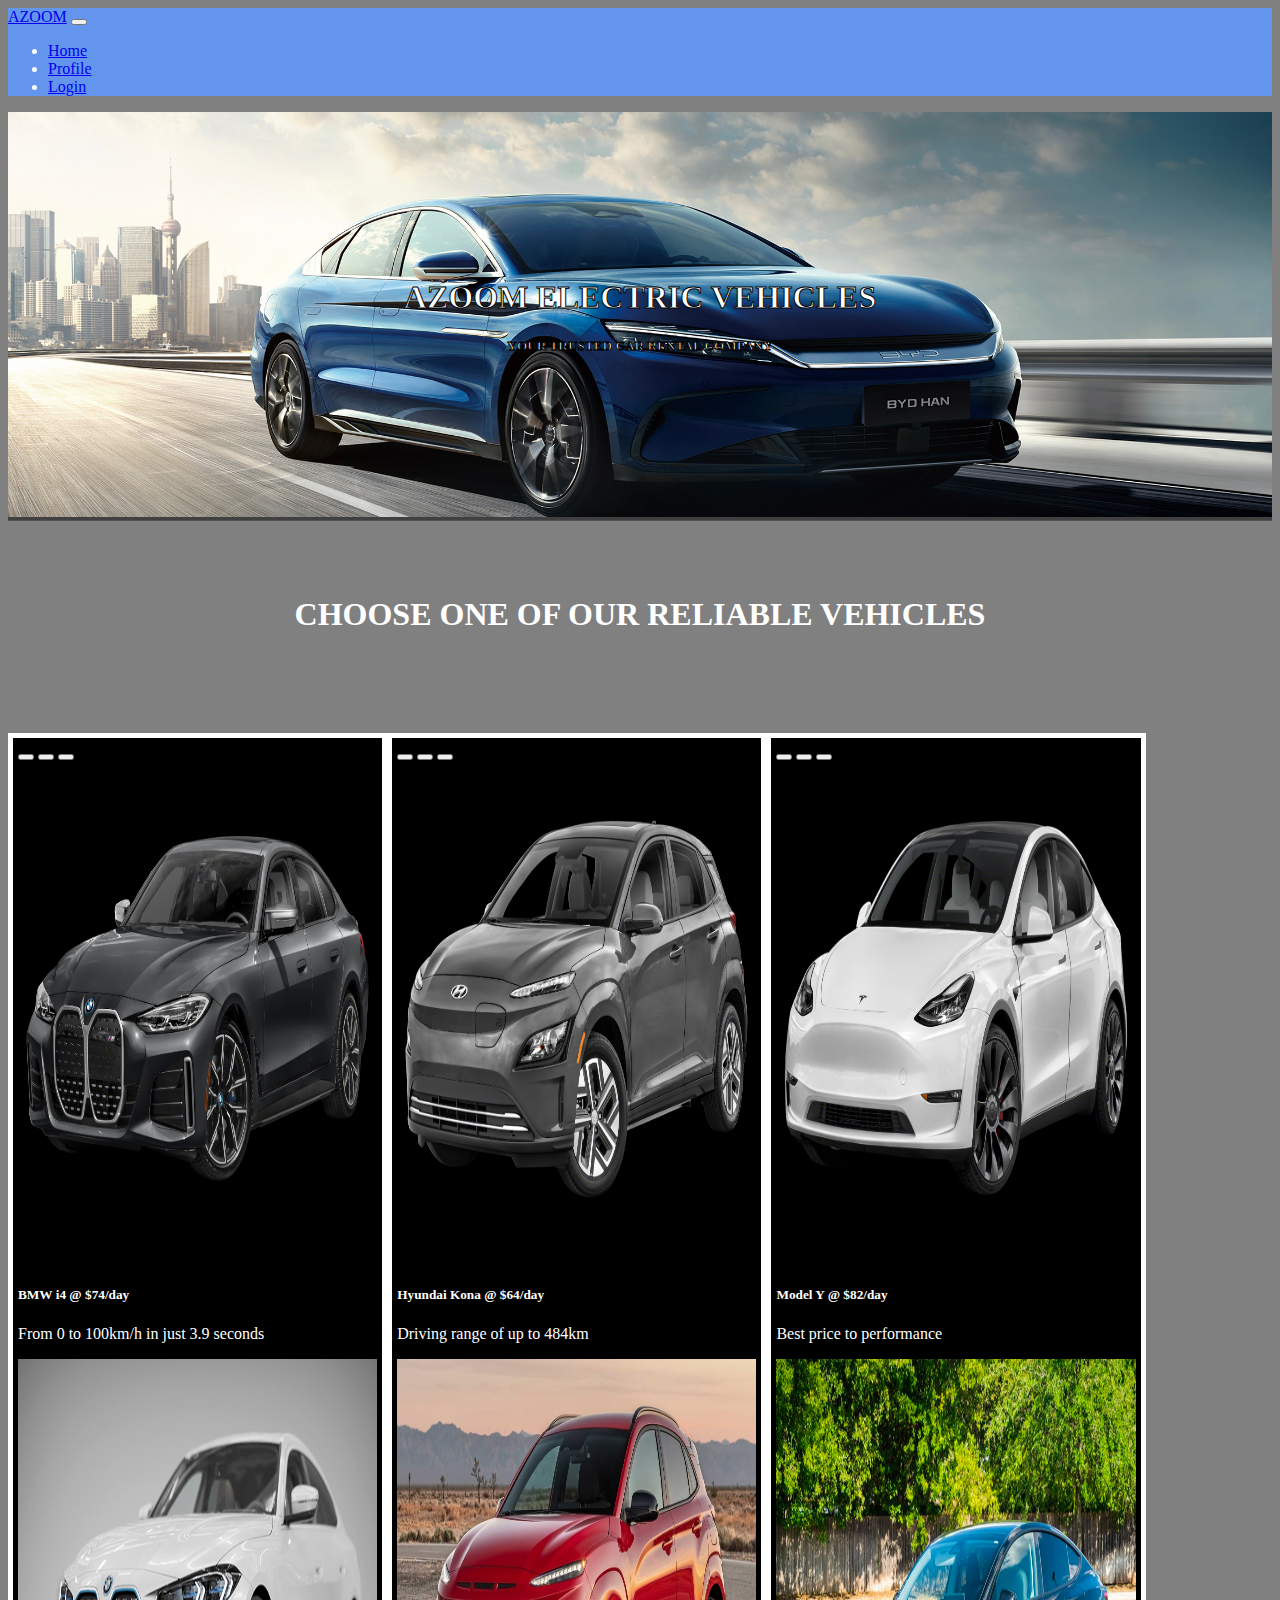
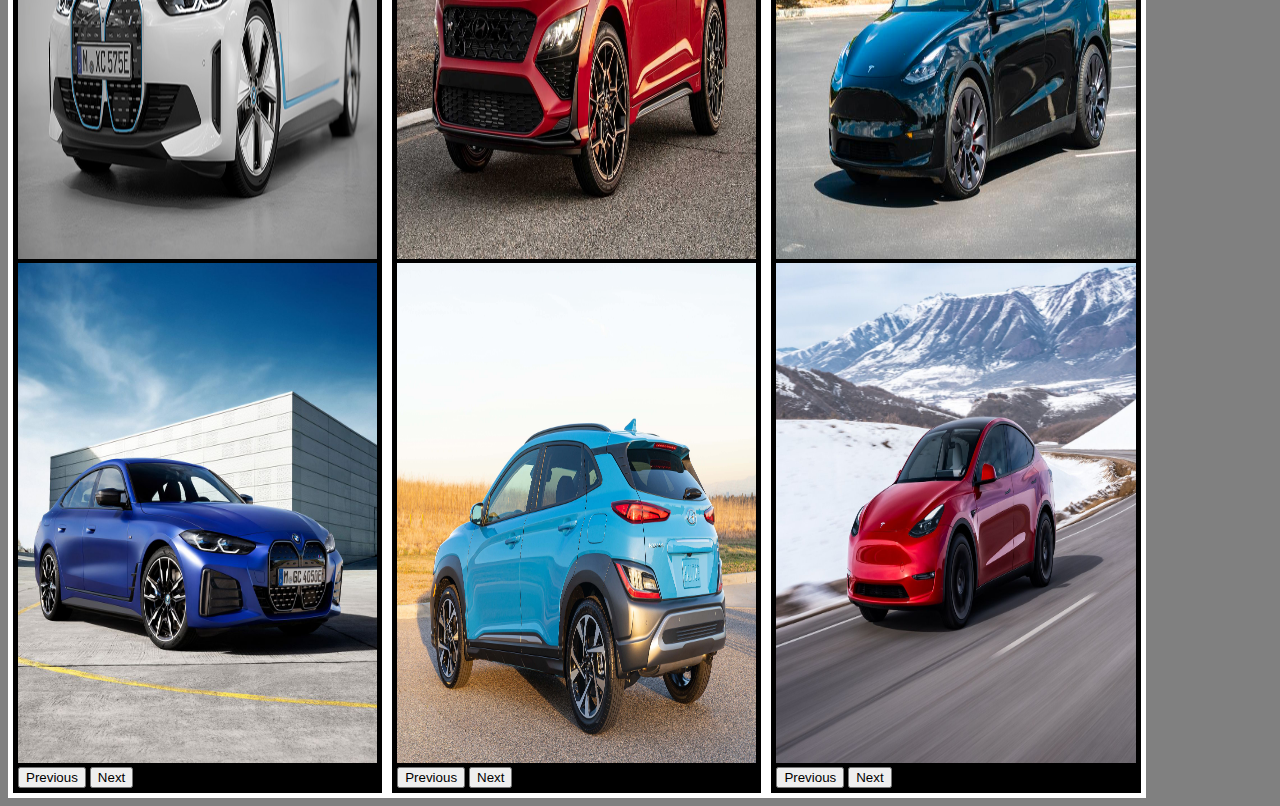
<file: index.html>
<!DOCTYPE html>
<html lang="en">
<head>
    <meta charset="UTF-8">
    <meta name="viewport" content="width=device-width, initial-scale=1.0">
    <link href="https://cdn.jsdelivr.net/npm/bootstrap@5.3.2/dist/css/bootstrap.min.css" rel="stylesheet"
        integrity="sha384-T3c6CoIi6uLrA9TneNEoa7RxnatzjcDSCmG1MXxSR1GAsXEV/Dwwykc2MPK8M2HN" crossorigin="anonymous" />
    <link rel="stylesheet" href="styles.css" />
    <link rel="preconnect" href="https://fonts.googleapis.com" />
    <link rel="preconnect" href="https://fonts.gstatic.com" crossorigin />
    <link href="https://fonts.googleapis.com/css2?family=Nunito+Sans:opsz,wght@6..12,500&display=swap">
    <title>Document</title>
</head>
<body>
  <nav class="navbar navbar-expand-lg">
    <div class="container-fluid">
        <a class="navbar-brand" href="#">AZOOM</a>
        <button class="navbar-toggler" type="button" data-bs-toggle="collapse"
            data-bs-target="#navbarSupportedContent" aria-controls="navbarSupportedContent" aria-expanded="false"
            aria-label="Toggle navigation">
            <span class="navbar-toggler-icon"></span>
        </button>
        <div class="collapse navbar-collapse" id="navbarSupportedContent">
            <ul class="navbar-nav me-auto mb-2 mb-lg-0">
                <li class="nav-item">
                    <a class="nav-link active" aria-current="page" href="index.html">Home</a>
                </li>
                <li class="nav-item dropdown">
                    <a class="nav-link dropdown-toggle" href="#" role="button" data-bs-toggle="dropdown"
                        aria-expanded="false">
                        Profile
                    </a>
                    <li class="nav-item">
                        <a class="nav-link active" aria-current="page" href="login.html">Login</a>
                    </li>
                    </ul>
                </li>
            </ul>
        </div>
    </div>
</nav>

    <div class="hero-image">
      <img class="objfit" src="banner2.jpg" width=100%>
      <div class="hero-text">
        <h1 class="h1ts"><b>AZOOM ELECTRIC VEHICLES</b></h1>
        <h5 class="h1ts"><b>YOUR TRUSTED CAR RENTAL COMPANY</b></h6>
      </div>
    </div>

    <br>
    <br>
    <br>
    <h1 class="pcenter">CHOOSE ONE OF OUR RELIABLE VEHICLES</h1>
    <div class="row imagesrow">

      <div id="carouselExampleIndicators1" class="carousel slide column white imagepop">
        <div class="carousel-indicators">
          <button type="button" data-bs-target="#carouselExampleIndicators1" data-bs-slide-to="0" class="active" aria-current="true" aria-label="Slide 1"></button>
          <button type="button" data-bs-target="#carouselExampleIndicators1" data-bs-slide-to="1" aria-label="Slide 2"></button>
          <button type="button" data-bs-target="#carouselExampleIndicators1" data-bs-slide-to="2" aria-label="Slide 3"></button>
        </div>
        <div class="carousel-inner">
          <div class="carousel-item active ">
            <img src="photos/BMW.png" class="d-block w-100 size" alt="..." onclick="login()">
            <div class="carousel-caption d-none d-md-block">
              <h5><b>BMW i4 @ $74/day</b></h5>
              <p>From 0 to 100km/h in just 3.9 seconds</p>
            </div>
          </div>
          <div class="carousel-item">
            <img src="photos\i4v2.jpg" class="d-block w-100 size" alt="..." onclick="login()">
          </div>
          <div class="carousel-item">
            <img src="photos\i4v3.jpg" class="d-block w-100 size" alt="..." onclick="login()">
          </div>
        </div>
        <button class="carousel-control-prev" type="button" data-bs-target="#carouselExampleIndicators1" data-bs-slide="prev">
          <span class="carousel-control-prev-icon" aria-hidden="true"></span>
          <span class="visually-hidden">Previous</span>
        </button>
        <button class="carousel-control-next" type="button" data-bs-target="#carouselExampleIndicators1" data-bs-slide="next">
          <span class="carousel-control-next-icon" aria-hidden="true"></span>
          <span class="visually-hidden">Next</span>
        </button>
      </div>

      <div id="carouselExampleIndicators2" class="carousel slide column white imagepop">
        <div class="carousel-indicators">
          <button type="button" data-bs-target="#carouselExampleIndicators2" data-bs-slide-to="0" class="active" aria-current="true" aria-label="Slide 1"></button>
          <button type="button" data-bs-target="#carouselExampleIndicators2" data-bs-slide-to="1" aria-label="Slide 2"></button>
          <button type="button" data-bs-target="#carouselExampleIndicators2" data-bs-slide-to="2" aria-label="Slide 3"></button>
        </div>
        <div class="carousel-inner">
          <div class="carousel-item active ">
            <img src="photos/Kona.png" class="d-block w-100 size" alt="..." onclick="login()">
            <div class="carousel-caption d-none d-md-block">
              <h5><b>Hyundai Kona @ $64/day</b></h5>
              <p>Driving range of up to 484km</p>
            </div>
          </div>
          <div class="carousel-item">
            <img src="photos\Kona2.jpg" class="d-block w-100 size" alt="..." onclick="login()">
          </div>
          <div class="carousel-item">
            <img src="photos\kona3.jpg" class="d-block w-100 size" alt="..." onclick="login()">
          </div>
        </div>
        <button class="carousel-control-prev" type="button" data-bs-target="#carouselExampleIndicators2" data-bs-slide="prev">
          <span class="carousel-control-prev-icon" aria-hidden="true"></span>
          <span class="visually-hidden">Previous</span>
        </button>
        <button class="carousel-control-next" type="button" data-bs-target="#carouselExampleIndicators2" data-bs-slide="next">
          <span class="carousel-control-next-icon" aria-hidden="true"></span>
          <span class="visually-hidden">Next</span>
        </button>
      </div>

      <div id="carouselExampleIndicators3" class="carousel slide column white imagepop">
        <div class="carousel-indicators">
          <button type="button" data-bs-target="#carouselExampleIndicators3" data-bs-slide-to="0" class="active" aria-current="true" aria-label="Slide 1"></button>
          <button type="button" data-bs-target="#carouselExampleIndicators3" data-bs-slide-to="1" aria-label="Slide 2"></button>
          <button type="button" data-bs-target="#carouselExampleIndicators3" data-bs-slide-to="2" aria-label="Slide 3"></button>
        </div>
        <div class="carousel-inner">
          <div class="carousel-item active ">
            <img src="photos\ModelY.png" class="d-block w-100 size" alt="..." onclick="login()">
            <div class="carousel-caption d-none d-md-block">
              <h5><b>Model Y @ $82/day</b></h5>
              <p>Best price to performance</p>
            </div>
          </div>
          <div class="carousel-item">
            <img src="photos\modely3.png" class="d-block w-100 size" alt="..." onclick="login()">
          </div>
          <div class="carousel-item">
            <img src="photos\modely2.jpg" class="d-block w-100 size" alt="..." onclick="login()">
          </div>
        </div>
        <button class="carousel-control-prev" type="button" data-bs-target="#carouselExampleIndicators3" data-bs-slide="prev">
          <span class="carousel-control-prev-icon" aria-hidden="true"></span>
          <span class="visually-hidden">Previous</span>
        </button>
        <button class="carousel-control-next" type="button" data-bs-target="#carouselExampleIndicators3" data-bs-slide="next">
          <span class="carousel-control-next-icon" aria-hidden="true"></span>
          <span class="visually-hidden">Next</span>
        </button>
      </div>
      </div>

      

</body>
<script src="index.js"></script>
<script src="https://cdn.jsdelivr.net/npm/bootstrap@5.3.2/dist/js/bootstrap.bundle.min.js"
        integrity="sha384-C6RzsynM9kWDrMNeT87bh95OGNyZPhcTNXj1NW7RuBCsyN/o0jlpcV8Qyq46cDfL"
        crossorigin="anonymous"></script>
</html>
</file>
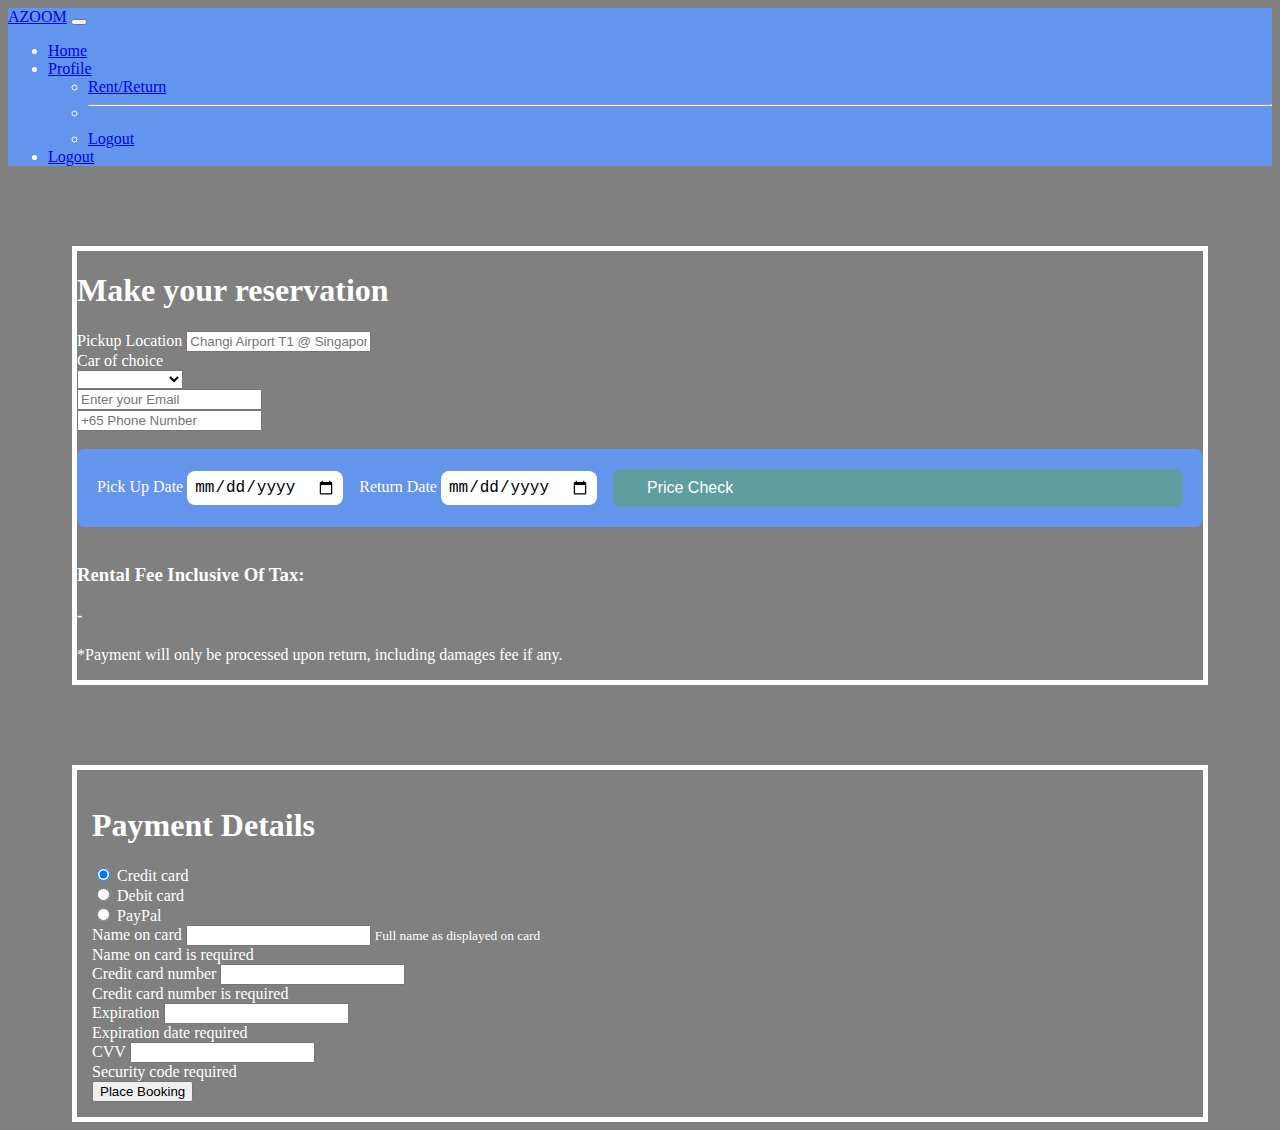
<file: book.html>
<!DOCTYPE html>
<html lang="en">

<head>
    <meta charset="UTF-8">
    <meta name="viewport" content="width=device-width, initial-scale=1.0">
    <link href="https://cdn.jsdelivr.net/npm/bootstrap@5.3.2/dist/css/bootstrap.min.css" rel="stylesheet"
        integrity="sha384-T3c6CoIi6uLrA9TneNEoa7RxnatzjcDSCmG1MXxSR1GAsXEV/Dwwykc2MPK8M2HN" crossorigin="anonymous" />
    <link rel="stylesheet" href="styles.css" />
    <link rel="preconnect" href="https://fonts.googleapis.com" />
    <link rel="preconnect" href="https://fonts.gstatic.com" crossorigin />
    <link href="https://fonts.googleapis.com/css2?family=Nunito+Sans:opsz,wght@6..12,500&display=swap">
    <title>Document</title>
</head>

<body>
    <nav class="navbar navbar-expand-lg">
        <div class="container-fluid">
            <a class="navbar-brand" href="#">AZOOM</a>
            <button class="navbar-toggler" type="button" data-bs-toggle="collapse"
                data-bs-target="#navbarSupportedContent" aria-controls="navbarSupportedContent" aria-expanded="false"
                aria-label="Toggle navigation">
                <span class="navbar-toggler-icon"></span>
            </button>
            <div class="collapse navbar-collapse" id="navbarSupportedContent">
                <ul class="navbar-nav me-auto mb-2 mb-lg-0">
                    <li class="nav-item">
                        <a class="nav-link active" aria-current="page" href="index.html">Home</a>
                    </li>
                    <li class="nav-item dropdown">
                        <a class="nav-link dropdown-toggle" href="#" role="button" data-bs-toggle="dropdown"
                            aria-expanded="false">
                            Profile
                        </a>
                        <ul class="dropdown-menu">
                            <li><a class="dropdown-item" href="return.html">Rent/Return</a></li>
                            <li>
                                <hr class="dropdown-divider" />
                            </li>
                            <li><a class="dropdown-item" href="#">Logout</a></li>
                        </ul>
                    </li>
                    <li class="nav-item">
                        <a class="nav-link active" aria-current="page" href="login.html">Logout</a>
                    </li>
                </ul>
            </div>
        </div>
    </nav>

    <div id="booking" class="section">
        <div class="section-center">
            <div class="container">
                <div class="row">
                    <div class="booking-form">
                        <div class="form-header">
                            <h1>Make your reservation</h1>
                        </div>
                        <form>
                            <div class="row">
                                <div class="form-group disable col-md-6"> 
                                    <label for="exampleFormControlInput1" class="form-label">Pickup Location</label>
                                    <input class="form-control" type="text" placeholder="Changi Airport T1 @ Singapore" readonly>
                                    <br>
                                </div>
    
                                <div class="input-group mb-3">
                                    <div class="input-group-prepend">
                                      <label class="input-group-text" for="inputGroupSelect01">Car of choice</label>
                                    </div>
                                    <select class="custom-select" id="selectedCar">
                                      <option selected ></option>
                                      <option value="i4">BMW i4</option>
                                      <option value="kona">Hyundai Kona</option>
                                      <option value="y">Tesla Model Y</option>
                                    </select>
                                  </div>
                            </div>

                            

                            <div class="row">
                               
                                <div class="col-md-6">
                                    <div class="form-group"> <input class="form-control" type="email"
                                            placeholder="Enter your Email"></div>
                                </div>
                                <div class="col-md-6">
                                    <div class="form-group"> <input class="form-control" type="tel"
                                            placeholder="+65 Phone Number"></div>
                                </div>
                            </div>
                            
                            <br>

                            <div class="form-container">
                                <form action="">
                                    <div class="input-box">
                                        <span>Pick Up Date</span>
                                        <input type="date" id="pud">
                                    </div>
                                    <div class="input-box">
                                        <span>Return Date</span>
                                        <input type="date" id="rtd">
                                    </div>
                        
                                    <input type="button id="bookBtn" class="btn" value="Price Check" onclick='getPrice()'>
                                </form>

                                
                            </div>

                            <br>
                            
                            <h3>Rental Fee Inclusive Of Tax: </h3><h4 id="grandTotal">-</h4>
                            <p>*Payment will only be processed upon return, including damages fee if any.</p>
                        </form>
                    </div>
                </div>
            </div>
        </div>
    </div>

    <div id="booking" class="section">
       <div class="paddingClass">
        <h1>Payment Details</h1>
        <div class="d-block my-3">
            <div class="custom-control custom-radio">
              <input id="credit" name="paymentMethod" type="radio" class="custom-control-input" checked required>
              <label class="custom-control-label" for="credit">Credit card</label>
            </div>
            <div class="custom-control custom-radio">
              <input id="debit" name="paymentMethod" type="radio" class="custom-control-input" required>
              <label class="custom-control-label" for="debit">Debit card</label>
            </div>
            <div class="custom-control custom-radio">
              <input id="paypal" name="paymentMethod" type="radio" class="custom-control-input" required>
              <label class="custom-control-label" for="paypal">PayPal</label>
            </div>
          </div>
          <div class="row">
            <div class="col-md-6 mb-3">
              <label for="cc-name">Name on card</label>
              <input type="text" class="form-control" id="cc-name" placeholder="" required>
              <small class="text-muted">Full name as displayed on card</small>
              <div class="invalid-feedback">
                Name on card is required
              </div>
            </div>
            <div class="col-md-6 mb-3">
              <label for="cc-number">Credit card number</label>
              <input type="text" class="form-control" id="cc-number" placeholder="" required>
              <div class="invalid-feedback">
                Credit card number is required
              </div>
            </div>
          </div>
          <div class="row">
            <div class="col-md-3 mb-3">
              <label for="cc-expiration">Expiration</label>
              <input type="text" class="form-control" id="cc-expiration" placeholder="" required>
              <div class="invalid-feedback">
                Expiration date required
              </div>
            </div>
            <div class="col-md-3 mb-3">
              <label for="cc-cvv">CVV</label>
              <input type="text" class="form-control" id="cc-cvv" placeholder="" required>
              <div class="invalid-feedback">
                Security code required
              </div>

              
            </div>
          </div>
          <div class="col-md-6">
            <button type="button" class="btn btn-primary btn-lg btn-block" onclick="bookNotif()">Place Booking</button>
          </div>
       </div>

</body>
<script src="index.js"></script>
<script src="https://cdn.jsdelivr.net/npm/bootstrap@5.3.2/dist/js/bootstrap.bundle.min.js"
    integrity="sha384-C6RzsynM9kWDrMNeT87bh95OGNyZPhcTNXj1NW7RuBCsyN/o0jlpcV8Qyq46cDfL"
    crossorigin="anonymous"></script>

</html>
</file>
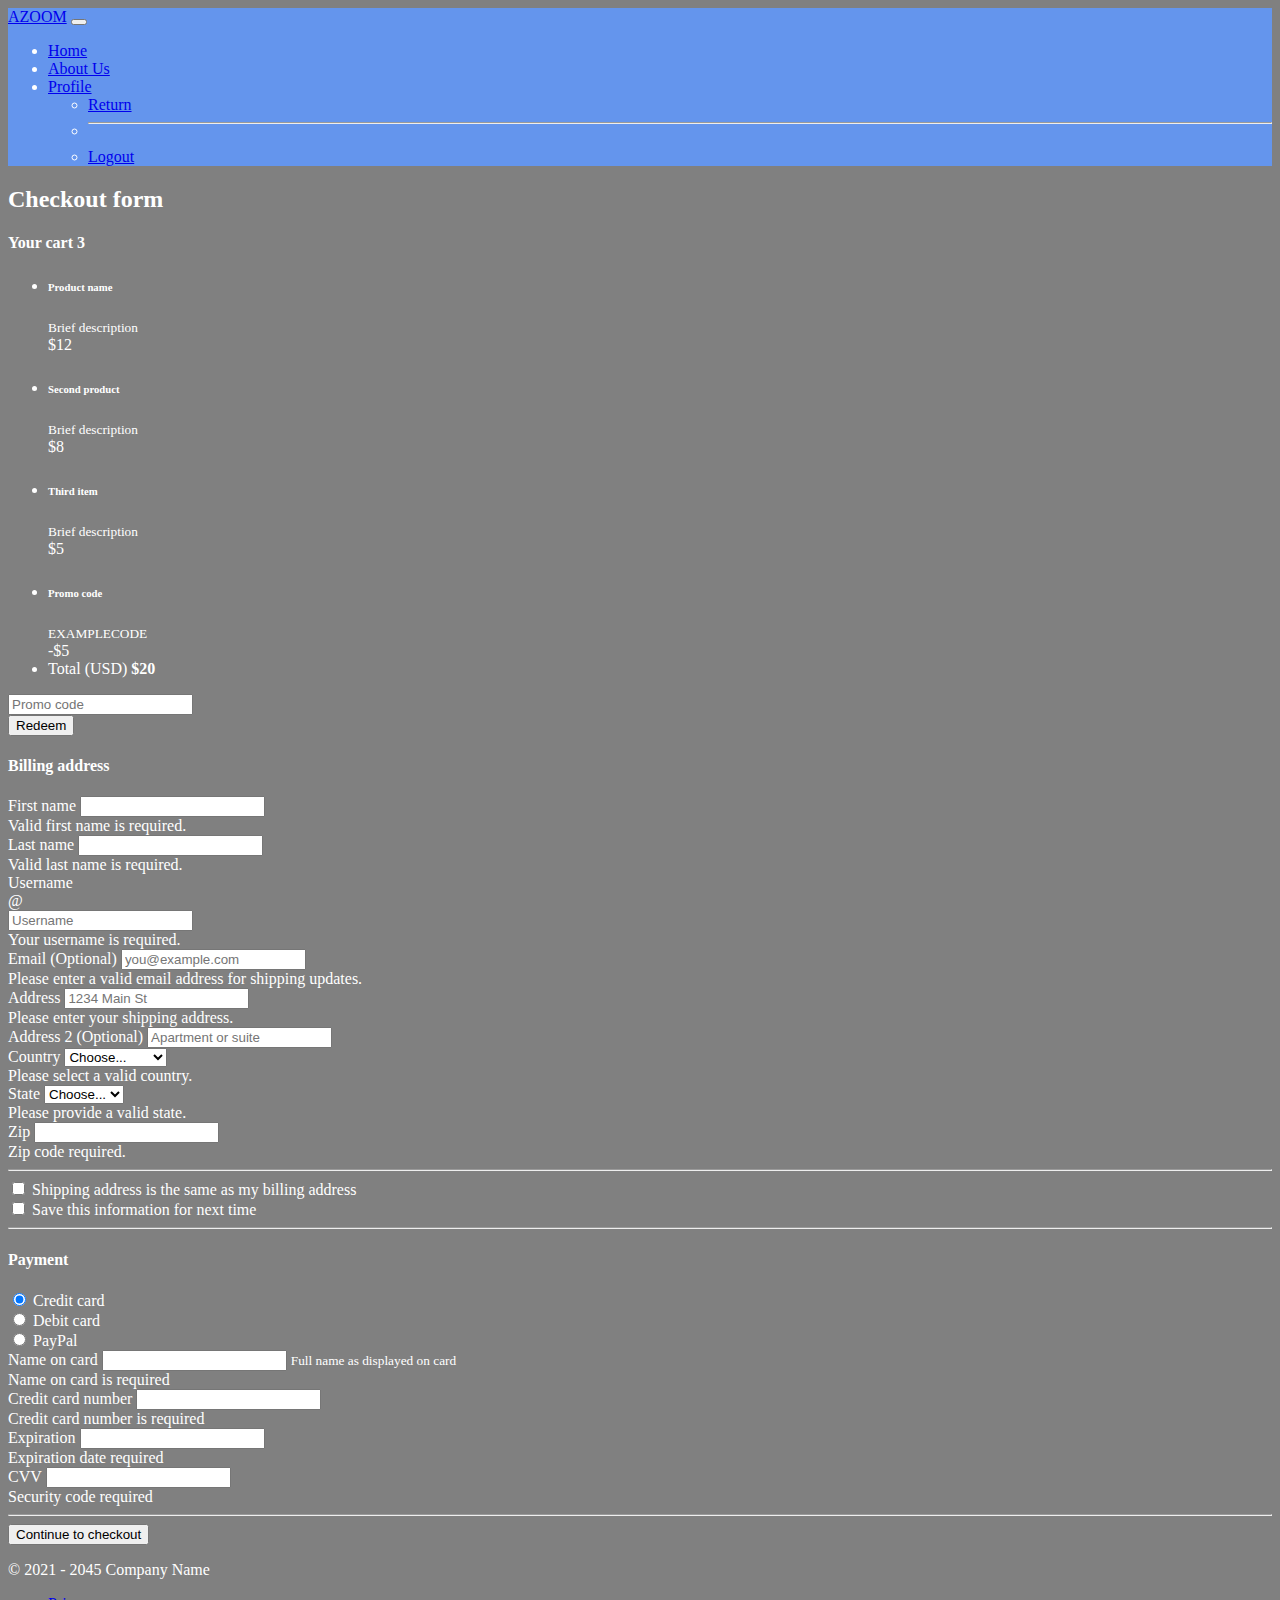
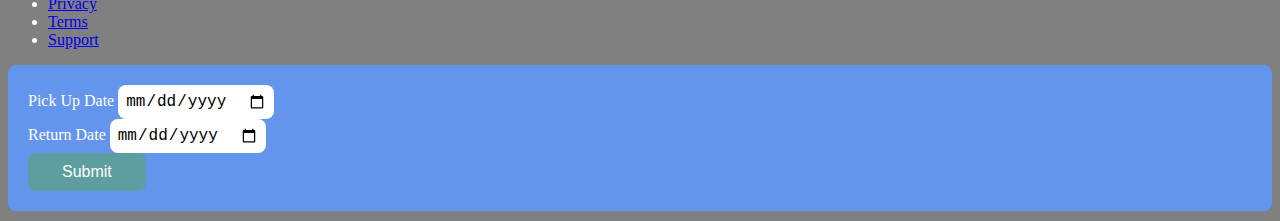
<file: checkout.html>
<!DOCTYPE html>
<html lang="en">
<head>
    <meta charset="UTF-8">
    <meta name="viewport" content="width=device-width, initial-scale=1.0">
    <link href="https://cdn.jsdelivr.net/npm/bootstrap@5.3.2/dist/css/bootstrap.min.css" rel="stylesheet"
        integrity="sha384-T3c6CoIi6uLrA9TneNEoa7RxnatzjcDSCmG1MXxSR1GAsXEV/Dwwykc2MPK8M2HN" crossorigin="anonymous" />
    <link rel="stylesheet" href="styles.css" />
    <link rel="preconnect" href="https://fonts.googleapis.com" />
    <link rel="preconnect" href="https://fonts.gstatic.com" crossorigin />
    <link href="https://fonts.googleapis.com/css2?family=Nunito+Sans:opsz,wght@6..12,500&display=swap">
    <title>Document</title>
</head>
<body>
  <nav class="navbar navbar-expand-lg">
    <div class="container-fluid">
        <a class="navbar-brand" href="#">AZOOM</a>
        <button class="navbar-toggler" type="button" data-bs-toggle="collapse"
            data-bs-target="#navbarSupportedContent" aria-controls="navbarSupportedContent" aria-expanded="false"
            aria-label="Toggle navigation">
            <span class="navbar-toggler-icon"></span>
        </button>
        <div class="collapse navbar-collapse" id="navbarSupportedContent">
            <ul class="navbar-nav me-auto mb-2 mb-lg-0">
                <li class="nav-item">
                    <a class="nav-link active" aria-current="page" href="#">Home</a>
                </li>
                <li class="nav-item">
                    <a class="nav-link" href="#">About Us</a>
                </li>
                <li class="nav-item dropdown">
                    <a class="nav-link dropdown-toggle" href="#" role="button" data-bs-toggle="dropdown"
                        aria-expanded="false">
                        Profile
                    </a>
                    <ul class="dropdown-menu">
                        <li><a class="dropdown-item" href="#">Return</a></li>
                        <li>
                            <hr class="dropdown-divider" />
                        </li>
                        <li><a class="dropdown-item" href="login.html">Logout</a></li>
                    </ul>
                </li>
            </ul>
        </div>
    </div>
  </nav>

    <div class="container">
        <div class="py-5 text-center">
          
          <h2>Checkout form</h2>
        </div>
      
        <div class="row">
          <div class="col-md-4 order-md-2 mb-4">
            <h4 class="d-flex justify-content-between align-items-center mb-3">
              <span class="text-muted">Your cart</span>
              <span class="badge badge-secondary badge-pill">3</span>
            </h4>
            <ul class="list-group mb-3">
              <li class="list-group-item d-flex justify-content-between lh-condensed">
                <div>
                  <h6 class="my-0">Product name</h6>
                  <small class="text-muted">Brief description</small>
                </div>
                <span class="text-muted">$12</span>
              </li>
              <li class="list-group-item d-flex justify-content-between lh-condensed">
                <div>
                  <h6 class="my-0">Second product</h6>
                  <small class="text-muted">Brief description</small>
                </div>
                <span class="text-muted">$8</span>
              </li>
              <li class="list-group-item d-flex justify-content-between lh-condensed">
                <div>
                  <h6 class="my-0">Third item</h6>
                  <small class="text-muted">Brief description</small>
                </div>
                <span class="text-muted">$5</span>
              </li>
              <li class="list-group-item d-flex justify-content-between bg-light">
                <div class="text-success">
                  <h6 class="my-0">Promo code</h6>
                  <small>EXAMPLECODE</small>
                </div>
                <span class="text-success">-$5</span>
              </li>
              <li class="list-group-item d-flex justify-content-between">
                <span>Total (USD)</span>
                <strong>$20</strong>
              </li>
            </ul>
      
            <form class="card p-2">
              <div class="input-group">
                <input type="text" class="form-control" placeholder="Promo code">
                <div class="input-group-append">
                  <button type="submit" class="btn btn-secondary">Redeem</button>
                </div>
              </div>
            </form>
          </div>
          <div class="col-md-8 order-md-1">
            <h4 class="mb-3">Billing address</h4>
            <form class="needs-validation" novalidate>
              <div class="row">
                <div class="col-md-6 mb-3">
                  <label for="firstName">First name</label>
                  <input type="text" class="form-control" id="firstName" placeholder="" value="" required>
                  <div class="invalid-feedback">
                    Valid first name is required.
                  </div>
                </div>
                <div class="col-md-6 mb-3">
                  <label for="lastName">Last name</label>
                  <input type="text" class="form-control" id="lastName" placeholder="" value="" required>
                  <div class="invalid-feedback">
                    Valid last name is required.
                  </div>
                </div>
              </div>
      
              <div class="mb-3">
                <label for="username">Username</label>
                <div class="input-group">
                  <div class="input-group-prepend">
                    <span class="input-group-text">@</span>
                  </div>
                  <input type="text" class="form-control" id="username" placeholder="Username" required>
                  <div class="invalid-feedback" style="width: 100%;">
                    Your username is required.
                  </div>
                </div>
              </div>
      
              <div class="mb-3">
                <label for="email">Email <span class="text-muted">(Optional)</span></label>
                <input type="email" class="form-control" id="email" placeholder="you@example.com">
                <div class="invalid-feedback">
                  Please enter a valid email address for shipping updates.
                </div>
              </div>
      
              <div class="mb-3">
                <label for="address">Address</label>
                <input type="text" class="form-control" id="address" placeholder="1234 Main St" required>
                <div class="invalid-feedback">
                  Please enter your shipping address.
                </div>
              </div>
      
              <div class="mb-3">
                <label for="address2">Address 2 <span class="text-muted">(Optional)</span></label>
                <input type="text" class="form-control" id="address2" placeholder="Apartment or suite">
              </div>
      
              <div class="row">
                <div class="col-md-5 mb-3">
                  <label for="country">Country</label>
                  <select class="custom-select d-block w-100" id="country" required>
                    <option value="">Choose...</option>
                    <option>United States</option>
                  </select>
                  <div class="invalid-feedback">
                    Please select a valid country.
                  </div>
                </div>
                <div class="col-md-4 mb-3">
                  <label for="state">State</label>
                  <select class="custom-select d-block w-100" id="state" required>
                    <option value="">Choose...</option>
                    <option>California</option>
                  </select>
                  <div class="invalid-feedback">
                    Please provide a valid state.
                  </div>
                </div>
                <div class="col-md-3 mb-3">
                  <label for="zip">Zip</label>
                  <input type="text" class="form-control" id="zip" placeholder="" required>
                  <div class="invalid-feedback">
                    Zip code required.
                  </div>
                </div>
              </div>
              <hr class="mb-4">
              <div class="custom-control custom-checkbox">
                <input type="checkbox" class="custom-control-input" id="same-address">
                <label class="custom-control-label" for="same-address">Shipping address is the same as my billing address</label>
              </div>
              <div class="custom-control custom-checkbox">
                <input type="checkbox" class="custom-control-input" id="save-info">
                <label class="custom-control-label" for="save-info">Save this information for next time</label>
              </div>
              <hr class="mb-4">
      
              <h4 class="mb-3">Payment</h4>
      
              <div class="d-block my-3">
                <div class="custom-control custom-radio">
                  <input id="credit" name="paymentMethod" type="radio" class="custom-control-input" checked required>
                  <label class="custom-control-label" for="credit">Credit card</label>
                </div>
                <div class="custom-control custom-radio">
                  <input id="debit" name="paymentMethod" type="radio" class="custom-control-input" required>
                  <label class="custom-control-label" for="debit">Debit card</label>
                </div>
                <div class="custom-control custom-radio">
                  <input id="paypal" name="paymentMethod" type="radio" class="custom-control-input" required>
                  <label class="custom-control-label" for="paypal">PayPal</label>
                </div>
              </div>
              <div class="row">
                <div class="col-md-6 mb-3">
                  <label for="cc-name">Name on card</label>
                  <input type="text" class="form-control" id="cc-name" placeholder="" required>
                  <small class="text-muted">Full name as displayed on card</small>
                  <div class="invalid-feedback">
                    Name on card is required
                  </div>
                </div>
                <div class="col-md-6 mb-3">
                  <label for="cc-number">Credit card number</label>
                  <input type="text" class="form-control" id="cc-number" placeholder="" required>
                  <div class="invalid-feedback">
                    Credit card number is required
                  </div>
                </div>
              </div>
              <div class="row">
                <div class="col-md-3 mb-3">
                  <label for="cc-expiration">Expiration</label>
                  <input type="text" class="form-control" id="cc-expiration" placeholder="" required>
                  <div class="invalid-feedback">
                    Expiration date required
                  </div>
                </div>
                <div class="col-md-3 mb-3">
                  <label for="cc-cvv">CVV</label>
                  <input type="text" class="form-control" id="cc-cvv" placeholder="" required>
                  <div class="invalid-feedback">
                    Security code required
                  </div>
                </div>
              </div>
              <hr class="mb-4">
              <button class="btn btn-primary btn-lg btn-block" type="submit">Continue to checkout</button>
            </form>
          </div>
        </div>
      
        <footer class="my-5 pt-5 text-muted text-center text-small">
          <p class="mb-1">© 2021 - 2045 Company Name</p>
          <ul class="list-inline">
            <li class="list-inline-item"><a href="#">Privacy</a></li>
            <li class="list-inline-item"><a href="#">Terms</a></li>
            <li class="list-inline-item"><a href="#">Support</a></li>
          </ul>
        </footer>
      </div>

    <div class="form-container">
        <form action="">
            <div class="input-box">
                <span>Pick Up Date</span>
                <input type="date" id="pud">
            </div>
            <div class="input-box">
                <span>Return Date</span>
                <input type="date" id="rtd">
            </div>

            <input type="submit" id="" class="btn">
        </form>
    </div>
</body>
<script src="https://cdn.jsdelivr.net/npm/bootstrap@5.3.2/dist/js/bootstrap.bundle.min.js"
        integrity="sha384-C6RzsynM9kWDrMNeT87bh95OGNyZPhcTNXj1NW7RuBCsyN/o0jlpcV8Qyq46cDfL"
        crossorigin="anonymous"></script>
</html>
</file>
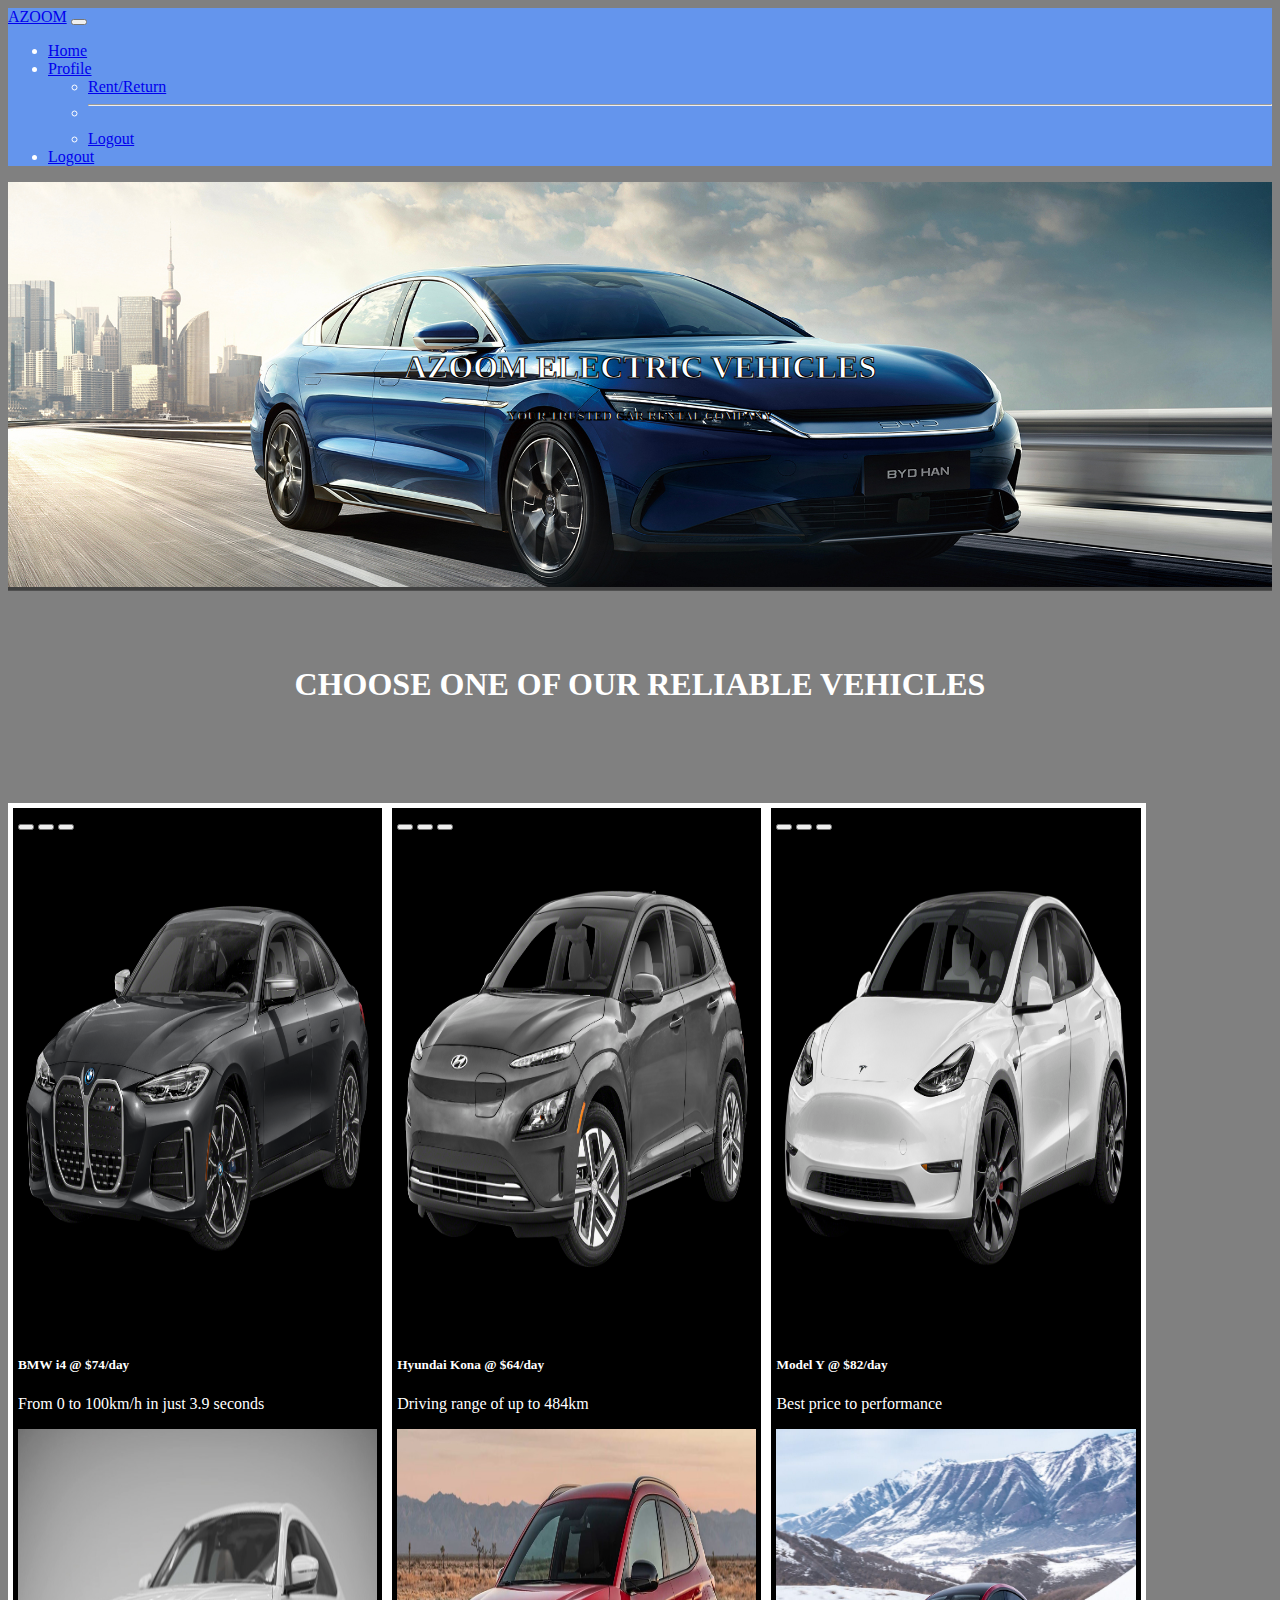
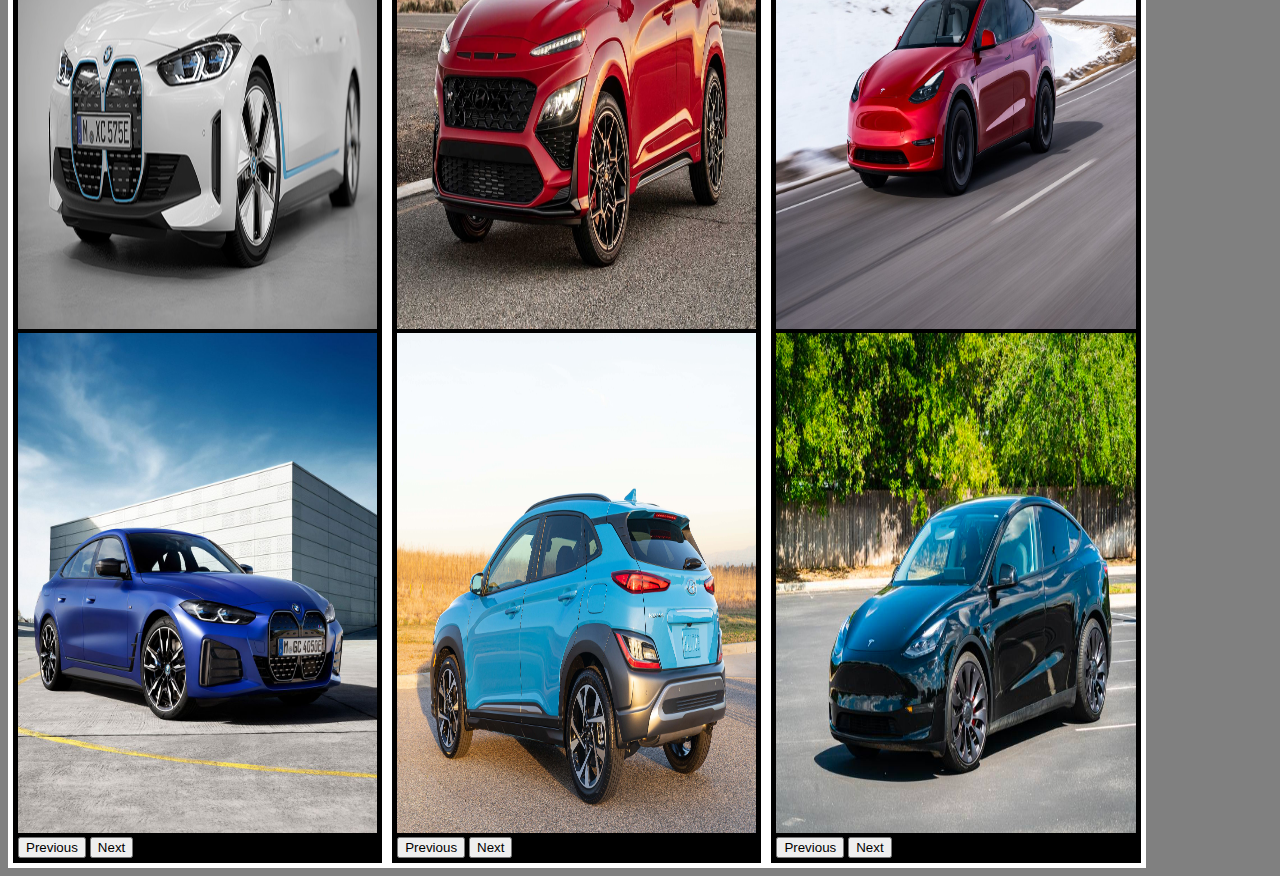
<file: home.html>
<!DOCTYPE html>
<html lang="en">
<head>
    <meta charset="UTF-8">
    <meta name="viewport" content="width=device-width, initial-scale=1.0">
    <link href="https://cdn.jsdelivr.net/npm/bootstrap@5.3.2/dist/css/bootstrap.min.css" rel="stylesheet"
        integrity="sha384-T3c6CoIi6uLrA9TneNEoa7RxnatzjcDSCmG1MXxSR1GAsXEV/Dwwykc2MPK8M2HN" crossorigin="anonymous" />
    <link rel="stylesheet" href="styles.css" />
    <link rel="preconnect" href="https://fonts.googleapis.com" />
    <link rel="preconnect" href="https://fonts.gstatic.com" crossorigin />
    <link href="https://fonts.googleapis.com/css2?family=Nunito+Sans:opsz,wght@6..12,500&display=swap">
    <title>Document</title>
</head>
<body>
  <nav class="navbar navbar-expand-lg">
    <div class="container-fluid">
        <a class="navbar-brand" href="#">AZOOM</a>
        <button class="navbar-toggler" type="button" data-bs-toggle="collapse"
            data-bs-target="#navbarSupportedContent" aria-controls="navbarSupportedContent" aria-expanded="false"
            aria-label="Toggle navigation">
            <span class="navbar-toggler-icon"></span>
        </button>
        <div class="collapse navbar-collapse" id="navbarSupportedContent">
            <ul class="navbar-nav me-auto mb-2 mb-lg-0">
                <li class="nav-item">
                    <a class="nav-link active" aria-current="page" href="index.html">Home</a>
                </li>
                <li class="nav-item dropdown">
                    <a class="nav-link dropdown-toggle" href="#" role="button" data-bs-toggle="dropdown"
                        aria-expanded="false">
                        Profile
                    </a>
                    <ul class="dropdown-menu">
                        <li><a class="dropdown-item" href="return.html">Rent/Return</a></li>
                        <li>
                            <hr class="dropdown-divider" />
                        </li>
                        <li><a class="dropdown-item" href="#">Logout</a></li>
                    </ul>
                </li>
                <li class="nav-item">
                    <a class="nav-link active" aria-current="page" href="login.html">Logout</a>
                </li>
            </ul>
        </div>
    </div>
</nav>

    <div class="hero-image">
      <img class="objfit" src="banner2.jpg" width=100%>
      <div class="hero-text">
        <h1 class="h1ts"><b>AZOOM ELECTRIC VEHICLES</b></h1>
        <h5 class="h1ts"><b>YOUR TRUSTED CAR RENTAL COMPANY</b></h6>
      </div>
    </div>

    <br>
    <br>
    <br>
    <h1 class="pcenter">CHOOSE ONE OF OUR RELIABLE VEHICLES</h1>
    <div class="row imagesrow">

      <div id="carouselExampleIndicators1" class="carousel slide column white imagepop">
        <div class="carousel-indicators">
          <button type="button" data-bs-target="#carouselExampleIndicators1" data-bs-slide-to="0" class="active" aria-current="true" aria-label="Slide 1"></button>
          <button type="button" data-bs-target="#carouselExampleIndicators1" data-bs-slide-to="1" aria-label="Slide 2"></button>
          <button type="button" data-bs-target="#carouselExampleIndicators1" data-bs-slide-to="2" aria-label="Slide 3"></button>
        </div>
        <div class="carousel-inner">
          <div class="carousel-item active ">
            <img src="photos/BMW.png" class="d-block w-100 size" alt="..." onclick="book()">
            <div class="carousel-caption d-none d-md-block">
              <h5><b>BMW i4 @ $74/day</b></h5>
              <p>From 0 to 100km/h in just 3.9 seconds</p>
            </div>
          </div>
          <div class="carousel-item">
            <img src="photos\i4v2.jpg" class="d-block w-100 size" alt="..." onclick="book()">
          </div>
          <div class="carousel-item">
            <img src="photos\i4v3.jpg" class="d-block w-100 size" alt="..." onclick="book()">
          </div>
        </div>
        <button class="carousel-control-prev" type="button" data-bs-target="#carouselExampleIndicators1" data-bs-slide="prev">
          <span class="carousel-control-prev-icon" aria-hidden="true"></span>
          <span class="visually-hidden">Previous</span>
        </button>
        <button class="carousel-control-next" type="button" data-bs-target="#carouselExampleIndicators1" data-bs-slide="next">
          <span class="carousel-control-next-icon" aria-hidden="true"></span>
          <span class="visually-hidden">Next</span>
        </button>
      </div>

      <div id="carouselExampleIndicators2" class="carousel slide column white imagepop">
        <div class="carousel-indicators">
          <button type="button" data-bs-target="#carouselExampleIndicators2" data-bs-slide-to="0" class="active" aria-current="true" aria-label="Slide 1"></button>
          <button type="button" data-bs-target="#carouselExampleIndicators2" data-bs-slide-to="1" aria-label="Slide 2"></button>
          <button type="button" data-bs-target="#carouselExampleIndicators2" data-bs-slide-to="2" aria-label="Slide 3"></button>
        </div>
        <div class="carousel-inner">
          <div class="carousel-item active ">
            <img src="photos/Kona.png" class="d-block w-100 size" alt="..." onclick="book()">
            <div class="carousel-caption d-none d-md-block">
              <h5><b>Hyundai Kona @ $64/day</b></h5>
              <p>Driving range of up to 484km</p>
            </div>
          </div>
          <div class="carousel-item">
            <img src="photos\Kona2.jpg" class="d-block w-100 size" alt="..." onclick="book()">
          </div>
          <div class="carousel-item">
            <img src="photos\kona3.jpg" class="d-block w-100 size" alt="..." onclick="book()">
          </div>
        </div>
        <button class="carousel-control-prev" type="button" data-bs-target="#carouselExampleIndicators2" data-bs-slide="prev">
          <span class="carousel-control-prev-icon" aria-hidden="true"></span>
          <span class="visually-hidden">Previous</span>
        </button>
        <button class="carousel-control-next" type="button" data-bs-target="#carouselExampleIndicators2" data-bs-slide="next">
          <span class="carousel-control-next-icon" aria-hidden="true"></span>
          <span class="visually-hidden">Next</span>
        </button>
      </div>

      <div id="carouselExampleIndicators3" class="carousel slide column white imagepop">
        <div class="carousel-indicators">
          <button type="button" data-bs-target="#carouselExampleIndicators3" data-bs-slide-to="0" class="active" aria-current="true" aria-label="Slide 1"></button>
          <button type="button" data-bs-target="#carouselExampleIndicators3" data-bs-slide-to="1" aria-label="Slide 2"></button>
          <button type="button" data-bs-target="#carouselExampleIndicators3" data-bs-slide-to="2" aria-label="Slide 3"></button>
        </div>
        <div class="carousel-inner">
          <div class="carousel-item active ">
            <img src="photos\ModelY.png" class="d-block w-100 size" alt="..." onclick="book()">
            <div class="carousel-caption d-none d-md-block">
              <h5><b>Model Y @ $82/day</b></h5>
              <p>Best price to performance</p>
            </div>
          </div>
          <div class="carousel-item">
            <img src="photos\modely2.jpg" class="d-block w-100 size" alt="..." onclick="book()">
          </div>
          <div class="carousel-item">
            <img src="photos\modely3.png" class="d-block w-100 size" alt="..." onclick="book()">
          </div>
        </div>
        <button class="carousel-control-prev" type="button" data-bs-target="#carouselExampleIndicators3" data-bs-slide="prev">
          <span class="carousel-control-prev-icon" aria-hidden="true"></span>
          <span class="visually-hidden">Previous</span>
        </button>
        <button class="carousel-control-next" type="button" data-bs-target="#carouselExampleIndicators3" data-bs-slide="next">
          <span class="carousel-control-next-icon" aria-hidden="true"></span>
          <span class="visually-hidden">Next</span>
        </button>
      </div>
      </div>

      

</body>
<script src="index.js"></script>
<script src="https://cdn.jsdelivr.net/npm/bootstrap@5.3.2/dist/js/bootstrap.bundle.min.js"
        integrity="sha384-C6RzsynM9kWDrMNeT87bh95OGNyZPhcTNXj1NW7RuBCsyN/o0jlpcV8Qyq46cDfL"
        crossorigin="anonymous"></script>
</html>
</file>
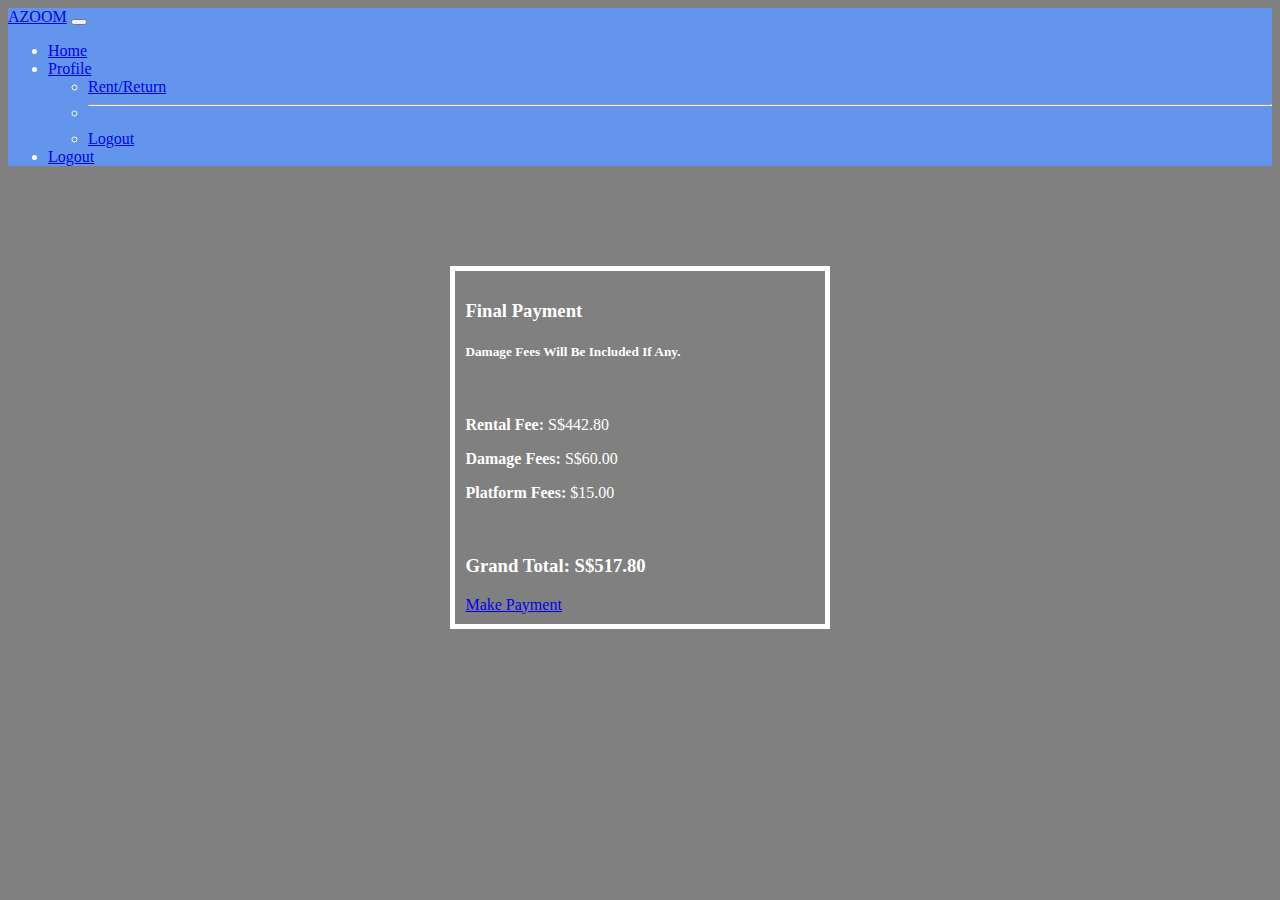
<file: payment.html>
<!DOCTYPE html>
<html lang="en">
<head>
    <meta charset="UTF-8">
    <meta name="viewport" content="width=device-width, initial-scale=1.0">
    <link href="https://cdn.jsdelivr.net/npm/bootstrap@5.3.2/dist/css/bootstrap.min.css" rel="stylesheet"
        integrity="sha384-T3c6CoIi6uLrA9TneNEoa7RxnatzjcDSCmG1MXxSR1GAsXEV/Dwwykc2MPK8M2HN" crossorigin="anonymous" />
    <link rel="stylesheet" href="styles.css" />
    <link rel="preconnect" href="https://fonts.googleapis.com" />
    <link rel="preconnect" href="https://fonts.gstatic.com" crossorigin />
    <link href="https://fonts.googleapis.com/css2?family=Nunito+Sans:opsz,wght@6..12,500&display=swap">
    <title>Document</title>
</head>
<body>
    <nav class="navbar navbar-expand-lg">
        <div class="container-fluid">
            <a class="navbar-brand" href="#">AZOOM</a>
            <button class="navbar-toggler" type="button" data-bs-toggle="collapse"
                data-bs-target="#navbarSupportedContent" aria-controls="navbarSupportedContent" aria-expanded="false"
                aria-label="Toggle navigation">
                <span class="navbar-toggler-icon"></span>
            </button>
            <div class="collapse navbar-collapse" id="navbarSupportedContent">
                <ul class="navbar-nav me-auto mb-2 mb-lg-0">
                    <li class="nav-item">
                        <a class="nav-link active" aria-current="page" href="index.html">Home</a>
                    </li>
                    <li class="nav-item dropdown">
                        <a class="nav-link dropdown-toggle" href="#" role="button" data-bs-toggle="dropdown"
                            aria-expanded="false">
                            Profile
                        </a>
                        <ul class="dropdown-menu">
                            <li><a class="dropdown-item" href="return.html">Rent/Return</a></li>
                            <li>
                                <hr class="dropdown-divider" />
                            </li>
                            <li><a class="dropdown-item" href="login.html">Logout</a></li>
                        </ul>
                    </li>
                    <li class="nav-item">
                        <a class="nav-link active" aria-current="page" href="login.html">Logout</a>
                    </li>
                </ul>
            </div>
        </div>
    </nav>

      <div class="card wrap">
        <h3 class="card-header">Final Payment</h3>
        <div class="card-body">
          <h5 class="card-title">Damage Fees Will Be Included If Any.</h5>
          <br>
          <p><b>Rental Fee: </b> S$442.80</p>
          <p><b>Damage Fees: </b> S$60.00</p>
          <p><b>Platform Fees: </b>$15.00</p>
          <br>
          <h3><b>Grand Total: S$517.80</b></h3>
          <a href="#" class="btn btn-primary" id="removeBook" onclick="payment()">Make Payment</a>
        </div>
      </div>
</body>
<script src="https://cdn.jsdelivr.net/npm/bootstrap@5.3.2/dist/js/bootstrap.bundle.min.js"
    integrity="sha384-C6RzsynM9kWDrMNeT87bh95OGNyZPhcTNXj1NW7RuBCsyN/o0jlpcV8Qyq46cDfL"
    crossorigin="anonymous"></script>
    <script>
        function payment(){
            alert("Payment Success");
            document.location.href = "home.html";
        }
    </script>
</html>
</file>
<file: styles.css>
body {
    background-color: grey;
    color: white;
}

nav {
    background-color: cornflowerblue;
    color: white;
}

.center {
  border: 5px solid;
  margin-top: 100px;
  margin-left: auto;
  margin-right: auto;
  width: 30%;
  padding: 10px;
}

.centerReg {
  border: 5px solid;
  margin-top: 100px;
  margin-left: auto;
  margin-right: auto;
  width: 30%;
  padding: 10px;
  display: grid;
  place-items: center;
  text-align: center;
}

.h3center {
  text-align: center;
  margin-top: 10px;
  margin-bottom: 5px;
}

.pcenter{
  text-align: center;
}

.btndiv {
  text-align: center;
}

.button {
  width: 100%;
  display: block;
  border: 1px solid;
}

.askreg{
  text-align: center;
}

* {
  box-sizing: border-box;
}

.column {
  float: left;
  width: 30%;
  padding: 5px;
  margin: auto;
  border: 5px solid;
}

/* Clearfix (clear floats) */
.row::after {
  content: "";
  clear: both;
  display: table;
}

/* Responsive layout - makes the three columns stack on top of each other instead of next to each other */
@media screen and (max-width: 1000px) {
  .column {
    width: 100%;
  }
}

.imagesrow{
  margin-top: 100px;
}

.white{
  background-color: black;
}

.h3whitetext{
  color: white;
}

.imagepop:hover{
  transform: scale(1.05);
  transition: all 1s ease;
}

.size{
  width: 100%;
  height: 500px;
}

.hero-image {
  /* Use "linear-gradient" to add a darken background effect to the image (photographer.jpg). This will make the text easier to read */
  background-image: linear-gradient(rgba(0, 0, 0, 0.5), rgba(0, 0, 0, 0.5));

  /* Set a specific height */

  /* Position and center the image to scale nicely on all screens */
  background-position: center;
  background-repeat: no-repeat;
  background-size: cover;
  position: relative;
}

/* Place text in the middle of the image */
.hero-text {
  text-align: center;
  position: absolute;
  top: 50%;
  left: 50%;
  transform: translate(-50%, -50%);
  color: white;
}

.objfit{
  width: 100%;
}

.h1ts{
  -webkit-text-stroke: 1px;
  -webkit-text-stroke-color: black;
}

.form-container{
  display: flex;
  flex-wrap: wrap;
  align-items: center;
  gap: 1rem;
  left: 580px;
  background-color: cornflowerblue;
  padding: 20px;
  border-radius: 0.5rem;
}

.input-box{
  font-weight: 500;
}

.input-box input{
  padding: 7px;
  outline: none;
  border: none;
  background: white;
  border-radius: 0.5rem;
  font-size: 1rem;
}

.form-container .btn{
  flex: 1 1 7rem;
  padding: 10px 34px;
  border: none;
  border-radius: 0.5rem;
  background: cadetblue;
  color: white;
  font-size: 1rem;

}

.section{
  border: 5px solid;
  margin-top: 5rem;
  margin-left: 4rem;
  margin-right: 4rem;
}

.paddingClass{
  padding: 15px;
}

.wrap{
  border: 5px solid;
  margin-top: 100px;
  margin-left: auto;
  margin-right: auto;
  width: 30%;
  padding: 10px;
}
</file>
